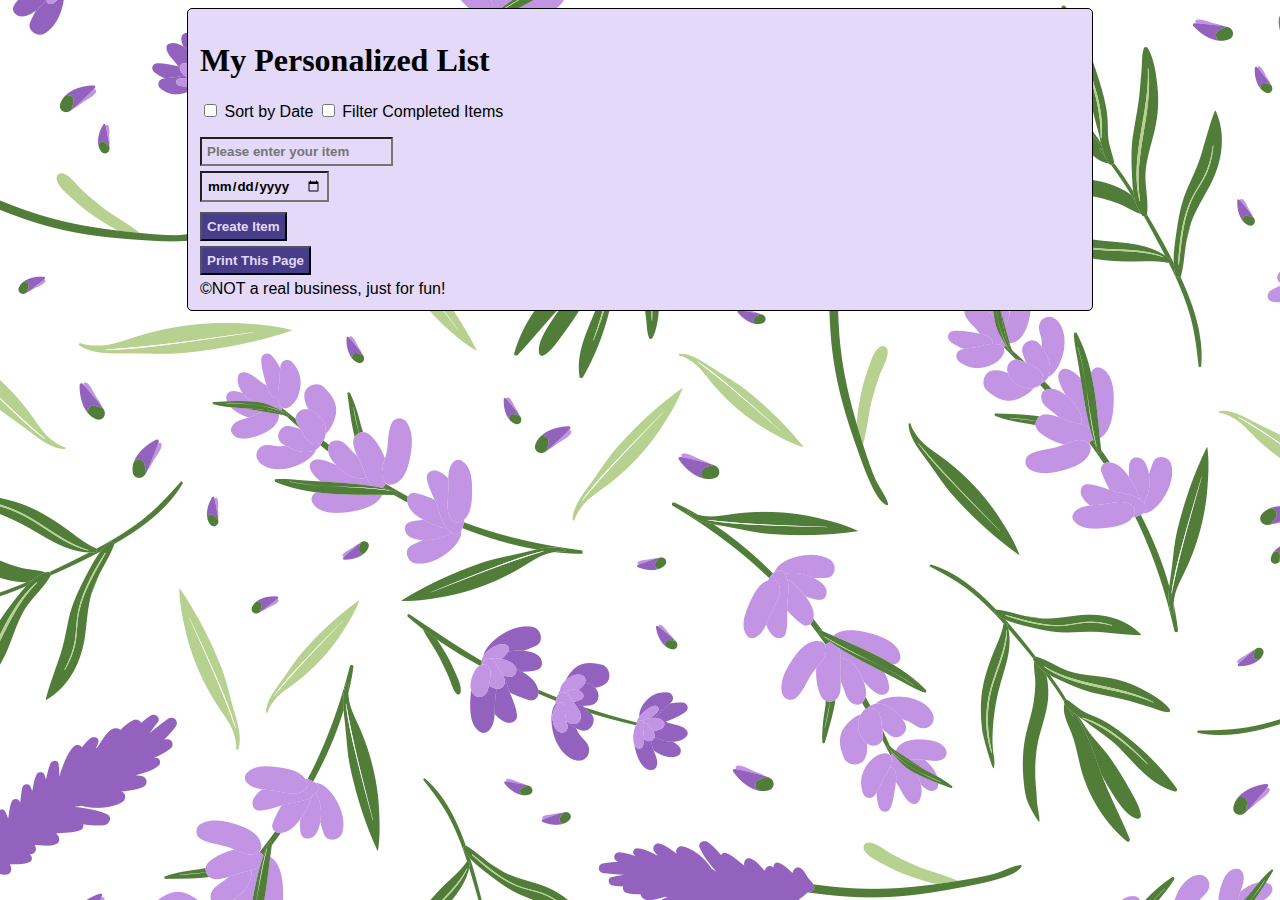
<file: src/index.html>
<!DOCTYPE html>
<html lang="en">
<head>
    <meta charset="UTF-8">
    <meta http-equiv="X-UA-Compatible" content="IE=edge">
    <meta name="viewport" content="width=device-width, initial-scale=1.0">
    
    <title>My Personalized List</title>
    <link rel="stylesheet" href="css/style.css"/>
</head>
<body>
    <header id="main-header"></header>
    <!-- <h1>My Shopping List</h1> -->
    
    <input type="checkbox" class="toggle-switch" id="sorting"/>
        <label class="sort-text" for="sorting"> Sort by Date</label>
    <input type="checkbox" class="toggle-switch" id="filter"/>
        <label class="sort-text" for="filter">Filter Completed Items</label>
    
    <ul class="shoppingList" id="list">

    </ul>
    <form class="form-create-item" id="add-item-form" >
        <input placeholder="Please enter your item" class="textDateBackground" type="text" name="text" required id="description"/> </br>
        <input class="textDateBackground" type="date" name="date" required id="date"/> </br>
        <input type="submit" value="Create Item" class="itemButton"/> </input> </br>
    </form>
    <button class="print-button" onclick="window.print()">Print This Page</button>

    <footer id="main-footer"></footer>
    <script src="js/index.js" type="module" ></script>
</body>
</html>
</file>
<file: src/css/style.css>
@import url("https://fonts.googleapis.com/icon?family=Material+Icons");

:root{
    --primary: rgb(228, 217, 248);
    --accent: plum;
    --delete: DimGray;
    --primary-text: black;
    --links: DarkSlateBlue;

    font-family:Verdana, Geneva, Tahoma, sans-serif;
    background-color: var(--primary);
    background-image: url(/src/public/images/background-image.jpg);
    background-repeat: no-repeat, repeat;
}

body{
    max-width: 55rem;
    margin: 0.5em auto;
    border: 1px solid black;
    border-radius: 5px;
    padding: 0.75rem;
    background-color: var(--primary);

}

h1{
    font-family: Garamond, serif;
    font-weight: bolder;
    text-decoration:none;
}

.shoppingList{
    padding-left: 0;
    list-style-type: none;

}
.item-done{
    display: inline-block;
    box-sizing: border-box;
}
.item-description{
    display: inline-block;
    width: calc(100% - 12em);
    box-sizing: border-box;
    padding: 10px;
    
    
}
.item-date{
    display: inline-block;
    width: 6em;
}
.item-delete{
    display: inline-block;
    box-sizing: border-box;
    font-family: 'Material Icons';
    content: '/e872';
    color: var(--delete);
    margin-left: 2px;
}
.strikethrough{
    text-decoration: line-through;
}
.material-icon{
    border: none;
    background: none;
    font-family: 'Material Icons';
    font-size: inherit;
    cursor: pointer;
}
.checkbox-icon{
    font-family: 'Material Icons';
    font-size: inherit;
    appearance: none;
    cursor: pointer;
}
.checkbox-icon::before{
    content: 'check_box_outline_blank';
}
.checkbox-icon:checked::before{
    content: 'check_box';
}
.itemButton{
    background-color: var(--links);
    color: var(--primary);
    font-weight: bolder;
    padding: 5px;
    border: radius 5px;
    font-family: Arial, Helvetica, sans-serif;
    margin-top: 5px;
}
.textDateBackground{
    background-color: var(--primary);
    color: var(--primary-text);
    font-weight: bolder;
    font-family: Arial, Helvetica, sans-serif;
    padding: 5px;
    margin-bottom: 5px;
}

.print-button{
    background-color: var(--links);
    color: var(--primary);
    font-weight: bolder;
    padding: 5px;
    border: radius 5px;
    font-family: Arial, Helvetica, sans-serif;
    margin-top: 5px;
    margin-bottom: 5px;

}
</file>
